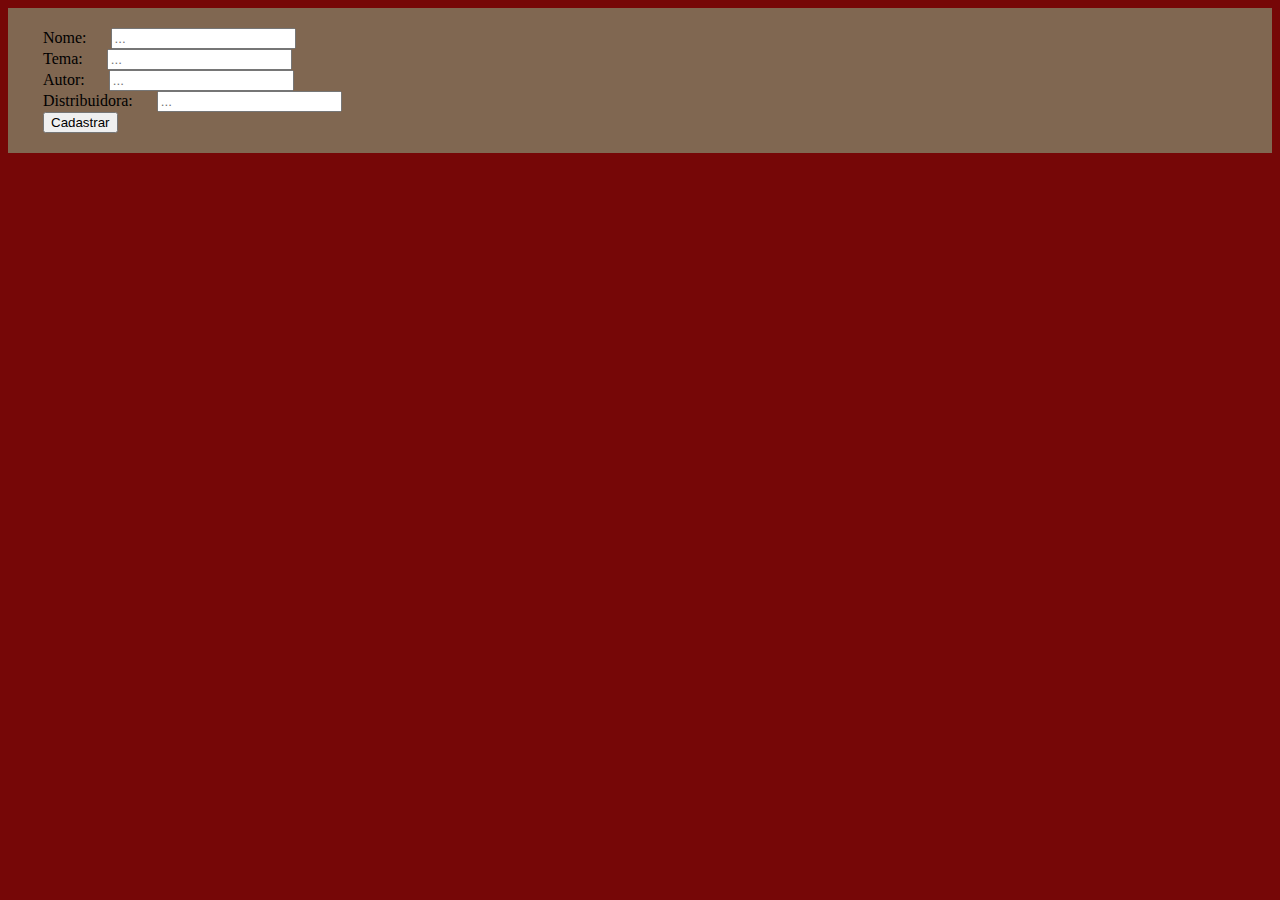
<file: [CRUD WEB] CREATE/livro.html>
<!DOCTYPE html>
<html>
    <head>
        <title>TODO supply a title</title>
        <meta charset="UTF-8">
        <meta name="viewport" content="width=device-width, initial-scale=1.0">
        <link href="https://cdn.jsdelivr.net/npm/bootstrap@5.2.3/dist/css/bootstrap.min.css" rel="stylesheet" integrity="sha384-rbsA2VBKQhggwzxH7pPCaAqO46MgnOM80zW1RWuH61DGLwZJEdK2Kadq2F9CUG65" crossorigin="anonymous">
        <style>
            body{
                background: #760707;
            }
            div{
                
                background-color: #806751;
                padding: 5px;
            }
            form{
                text-align: left;
                margin-left: 15px;
            }
            input{
                margin-left: 20px;
            }
        </style>
    </head>
    <body>
        <div class="container text-center">
  <div class="row">
    <div class="col">
        <div>
            <form action="livro.jsp" method="POST">
                Nome: <input type="text" name="nome" id="nome" placeholder="..."><br>
                Tema: <input type="text" name="tema" id="tema" placeholder="..."><br>
                Autor: <input type="text" name="autor" id="autor" placeholder="..."><br>
                Distribuidora: <input type="text" name="distribuidora" id="distribuidora" placeholder="..."><br>
                <button type="submit">Cadastrar</button>
            </form>
        </div>
    </div>
  </div>
</div>
    </body>
</html>
</file>
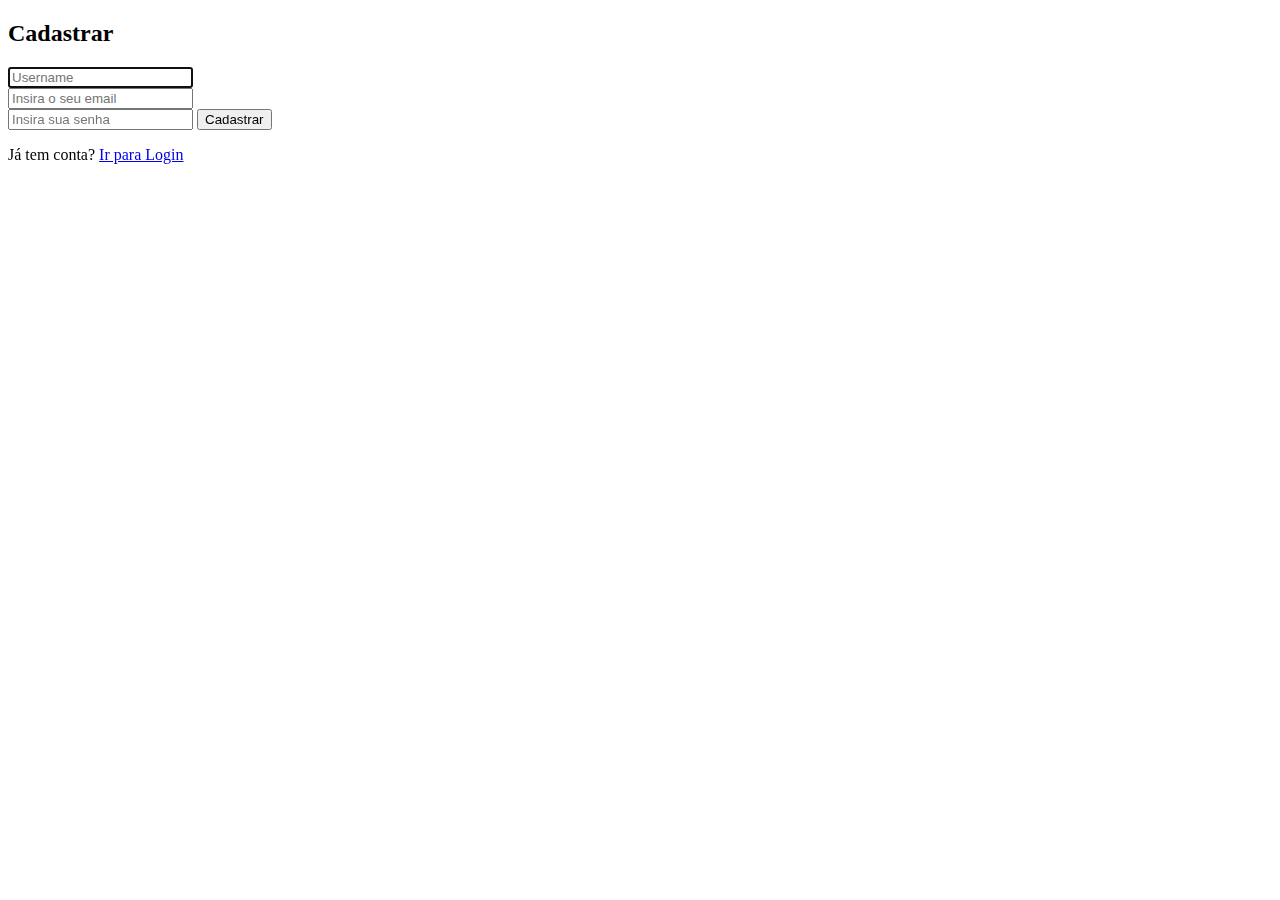
<file: [WEB] HTML + CSS/cadastro.html>
<!DOCTYPE html>
<html>
<head>
    <meta charset="utf-8">
    
    <link rel="stylesheet" type="text/css" href="file:///C:/Users/Gabbs/Desktop/atv17/cadastro.css">
	<title> pagina cadastro </title>  

</head>
<body>  
       <div style="background-image: url ('file:///C:/Users/Gabbs/Desktop/atv17/fundohd.jpg');">
       
        <form class="cadastrar" method="post" name="cadastrar">
                              
        <div class="padding">
        <h2 class="title"><i class="icon icon-user-1"></i> Cadastrar</h2>
        
        <div class="input">
        <input type="name" name="name" id="email" placeholder="Username"autofocus/>           
        
        <div class="input">
        <input type="email" name="email" id="email" placeholder="Insira o seu email">
        
        <div class="input">
        <input type="password" name="senha" id="password" placeholder="Insira sua senha">

         <button>
        <i class="spinner"></i>
        <span class="state">Cadastrar</span>
        <input type="hidden" class="btn fade_8S" name="cadastrar" value="Cadastrar">
        </button>
        
        <p class="link">  
            Já tem conta?
            <a href="login.html"> Ir para Login </a>
        </p>
    </div>
</form>
    
</body>
</html>
</file>
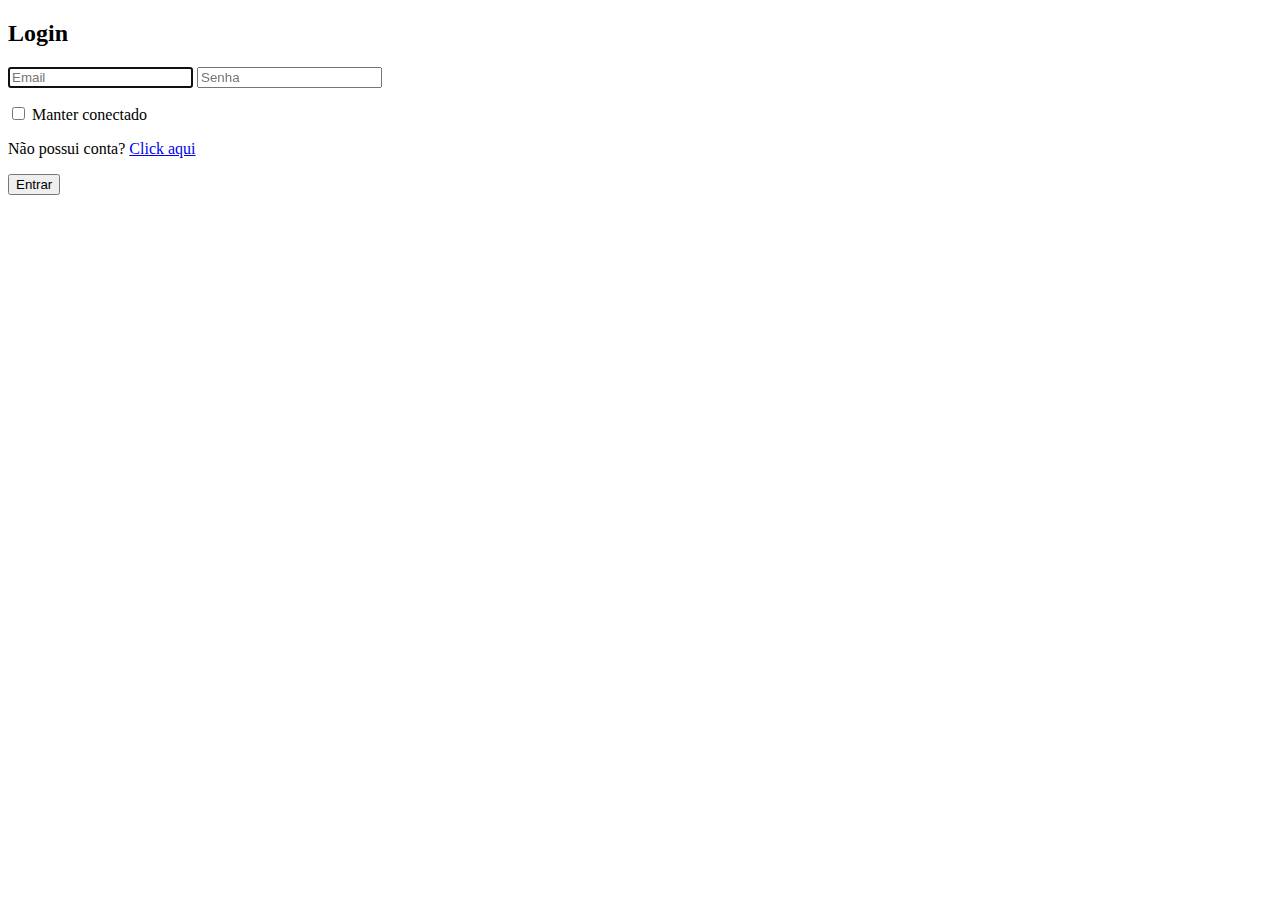
<file: [WEB] HTML + CSS/login.html>
<!DOCTYPE html>
<html>
<head>
    <meta charset="utf-8">
    
    <link rel="stylesheet" type="text/css" href="file:///C:/Users/Gabbs/Desktop/atv17/login.css">
		<title> login </title>
        
</head>
<body>
        <div style="background-image: url ('file:///C:/Users/Gabbs/Desktop/atv17/fundohd.jpg');">
       
        <form class="login" method="post" name="login">
                      
        <div class="padding">
        <h2 class="title"><i class="icon icon-user-1"></i> Login</h2>

        <input type="text" name="email" placeholder="Email" autofocus/>          
          
        <input type="password" name="senha" placeholder="Senha" />
       
     <p> 
        <input type="checkbox" name="manterlogado" id="manterlogado" value="" /> 
         <label for="manterlogado">Manter conectado</label>
     </p>

     <p class="link">
          Não possui conta?
        <a href="cadastro.html">Click aqui</a>
    </p>

        <button>
        <i class="spinner"></i>
        <span class="state">Entrar</span>
        <input type="hidden" class="btnEntrar" name="login" value="Entrar">
        </button>
            
        </div>

  </form>
        
    
</body>
</html>
</file>
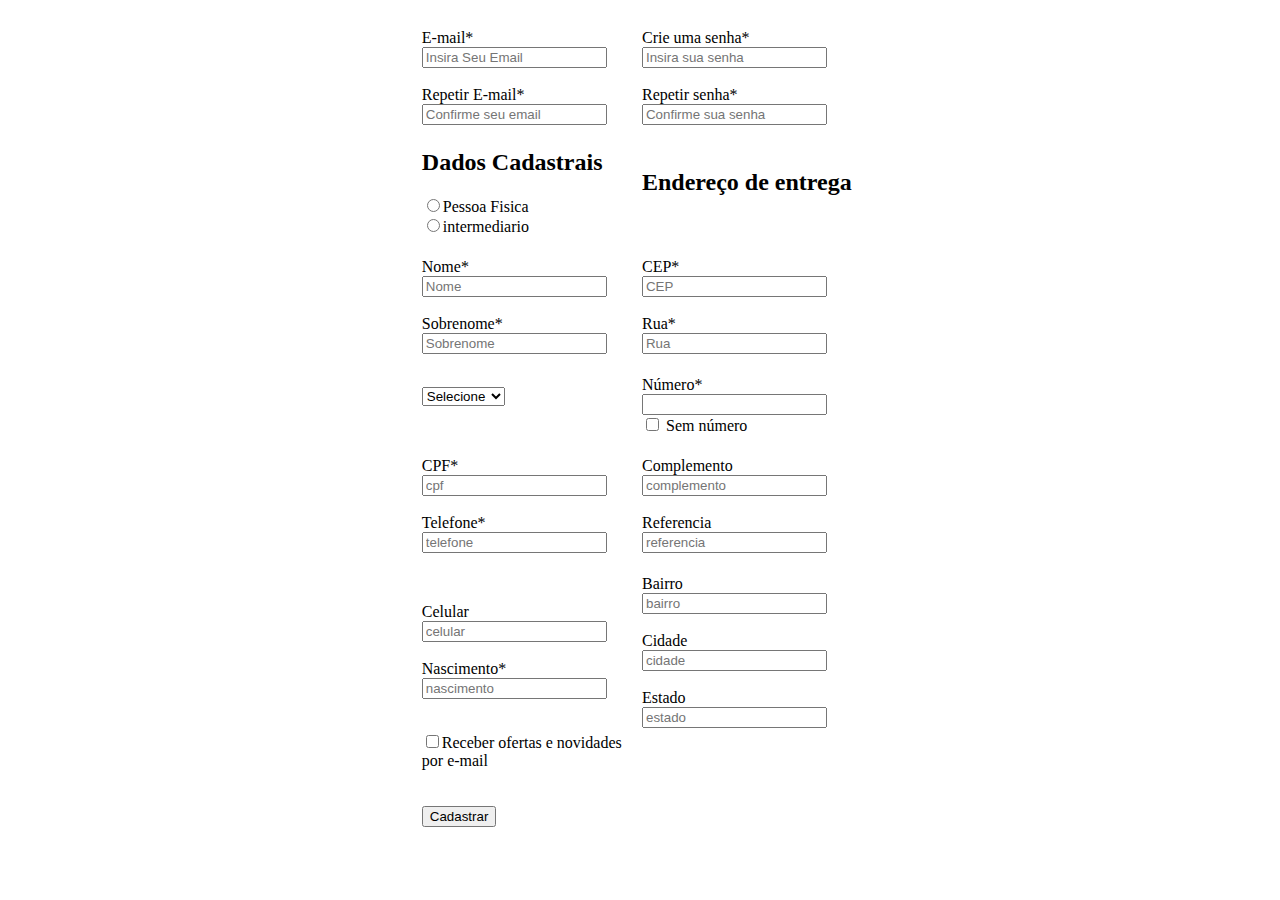
<file: [WEB] HTML/atv16.html>
<!DOCTYPE html>
<html>
<head>
	<meta charset="utf-8">
	<title> ATV16</title>
</head>
<body>
<center>
	<form action="*" method="post">
		<table width="35%">
			<tr>
				<td>
						<br>E-mail* <input type="email" name="email" placeholder="Insira Seu Email" required><br>
						<br>Repetir E-mail* <input type="email" name="email" placeholder="Confirme seu email" required<br><br>
					</td>
					<td>
						<br>Crie uma senha* <input type="password" name="password" placeholder="Insira sua senha" required><br>
						<br>Repetir senha* <input type="password" name="password" placeholder="Confirme sua senha" required><br>
					</td>
			</tr>
		
		
		<tr>
			    <td width="40%">
				    <h2> Dados Cadastrais</h2>
                    <input type="radio" name="pessoa"value="Pessoa Fisica">Pessoa Fisica<br />
                    <input type="radio" name="pessoa"value="Pessoa Juridica">intermediario<br />
                </td>
                <td width="40%">
                    <h2> Endereço de entrega</h2>
                 </td>
        </tr>
            
			<tr>
				<td>
						<br>Nome* <input type="nome" name="nome" placeholder="Nome" required><br>
						<br>Sobrenome* <input type="sobrenome" name="sobrenome" placeholder="Sobrenome" required<br><br>
					</td>
					<td>
						<br>CEP* <input type="cep" name="cep" placeholder="CEP" required><br>
						<br>Rua* <input type="rua" name="rua" placeholder="Rua" required><br>
					</td>
			</tr>
                <tr>
                    <td>
                        <select name=""> 
                            <option value="Selecione">Selecione</option>
                            <option value="Masculino">Masculino</option>
                            <option value="Feminino">Feminino</option> 
                        </select>
                       
                        </td>
                        <td>
                            <br>Número* <input type="numero" name="numero" placeholder="" required><br>
                            <input type="checkbox" name=""> Sem número<br>
                        </td>
                </tr>
                    <tr>
                    <td>
                            <br>CPF* <input type="cpf" name="cpf" placeholder="cpf" required><br>
                            <br>Telefone* <input type="telefone" name="telefone" placeholder="telefone" required<br><br>
                        </td>
                        <td>
                            <br>Complemento <input type="complemento" name="complemento" placeholder="complemento" required><br>
                            <br>Referencia <input type="refencia" name="referencia" placeholder="referencia" required><br>
                        </td>
                </tr>
                <tr>
                    <td>
                            <br>Celular <input type="celular" name="celular" placeholder="celular" required><br>
                            <br>Nascimento* <input type="nascimento" name="nascimento" placeholder="nascimento" required<br><br>
                        </td>
                        <td>
                            <br>Bairro <input type="bairro" name="bairro" placeholder="bairro" required><br>
                            <br>Cidade <input type="cidade" name="cidade" placeholder="cidade" required><br>
                            <br>Estado <input type="estado" name="estado" placeholder="estado" required><br>
                        </td>
                </tr>
                <td>
                  
                    <input type="checkbox" name="">Receber ofertas e novidades por e-mail <br>
                <br><br>
                <button>Cadastrar</button>
                </td>
</file>
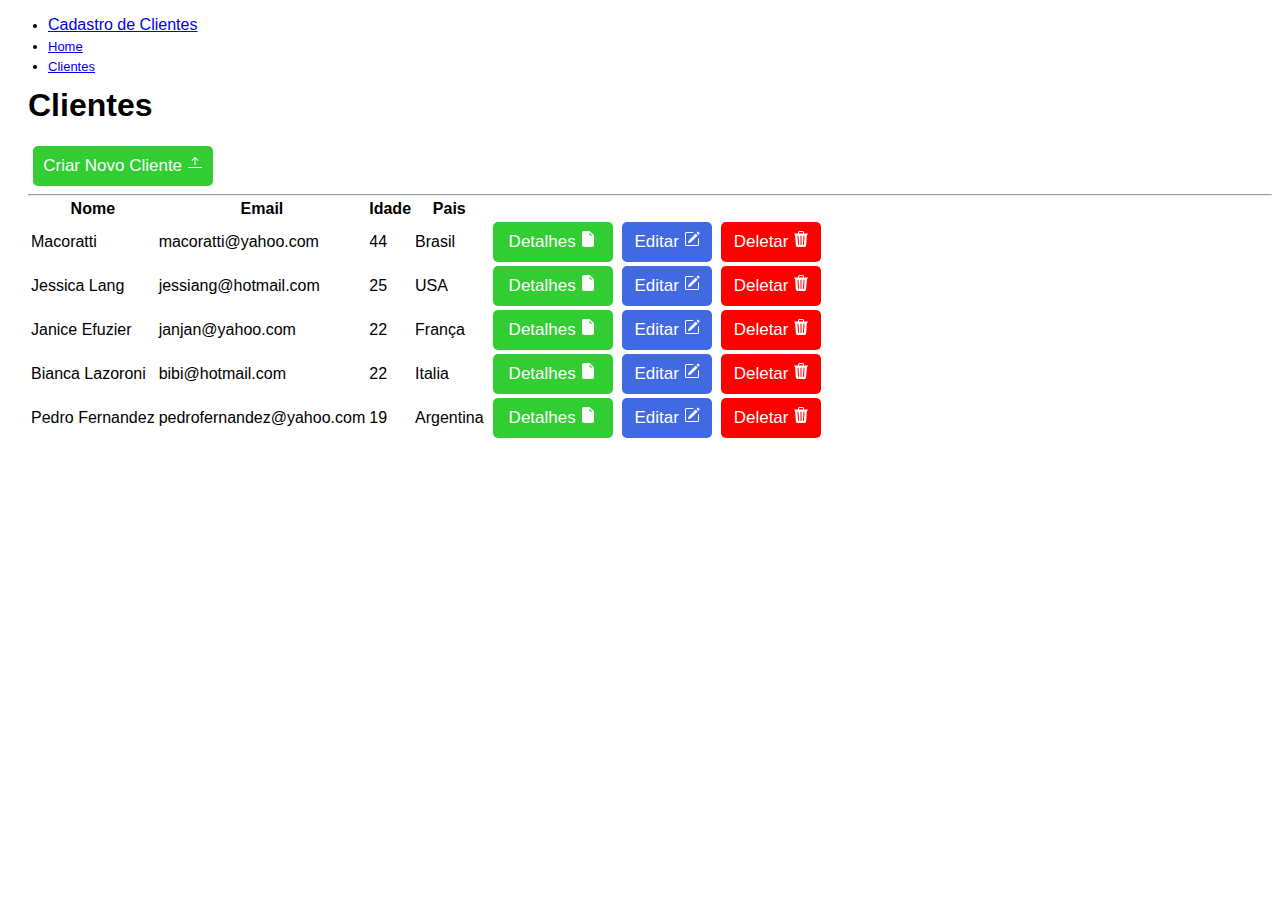
<file: SAP - Frontend/listar.html>
<!DOCTYPE html>
<html>
<head>
	<meta charset="utf-8">
	<meta name="viewport" content="width=device-width, initial-scale=1">
	<link href="https://cdn.jsdelivr.net/npm/bootstrap@5.2.3/dist/css/bootstrap.min.css" rel="stylesheet" integrity="sha384-rbsA2VBKQhggwzxH7pPCaAqO46MgnOM80zW1RWuH61DGLwZJEdK2Kadq2F9CUG65" crossorigin="anonymous">
	<title>Sap Listar</title>
	<style>
		*{
			font-family: arial;
		}
		main.container{
			margin-top: 15px;
			margin-left: 20px;
		}
		ul{
			height: 50px;
		}
		li{
		 	font-size: 13px;
			margin-top: 3px;
			margin-right: 20px;
		}
		text{
			font-size: 16px;
		}
		#text{
			margin-top: 5px;
		}
		button{
			margin-left: 5px;
			font-size: 17px;
			border-radius: 5px;
			border: none;
			width: 180px;
			height: 40px;
			background-color: limegreen;
			color: white;
		}
		button.details{
			width: 120px;
		}
		button.edit{
			background-color: royalblue;
			width: 90px;
		}
		button.del{
			background-color: red;
			width: 100px;
		}
		hr{
			margin-bottom: 1px;
		}
	</style>
</head>
<body>
	<nav class="navbar-dark navbar-expand-lg bg-dark">
  		<div class="container-fluid">
    		<div class="collapse navbar-collapse" id="navbarNav">
      			<ul class="navbar-nav">
        			<li class="nav-item">
          				<a class="nav-link" aria-current="page" href="#"><text>Cadastro de Clientes</text></a>
        			</li>
	        		<li class="nav-item" id="text">
    	      			<a class="nav-link" href="#">Home</a>
        			</li>
        			<li class="nav-item" id="text">
          				<a class="nav-link" href="#">Clientes</a>
   		     		</li>
      			</ul>
    		</div>
 		</div>
	</nav>
	<main class="container">
		<h1>Clientes</h1>
		<div>
			<button>Criar Novo Cliente <svg xmlns="http://www.w3.org/2000/svg" width="16" height="16" fill="currentColor" class="bi bi-arrow-bar-up" viewBox="0 0 16 16">
  			<path fill-rule="evenodd" d="M8 10a.5.5 0 0 0 .5-.5V3.707l2.146 2.147a.5.5 0 0 0 .708-.708l-3-3a.5.5 0 0 0-.708 0l-3 3a.5.5 0 1 0 .708.708L7.5 3.707V9.5a.5.5 0 0 0 .5.5zm-7 2.5a.5.5 0 0 1 .5-.5h13a.5.5 0 0 1 0 1h-13a.5.5 0 0 1-.5-.5z"/>
			</svg></button>
		</div>
		<hr>
		<table class="table">
  <thead>
    <tr>
      <th scope="col">Nome</th>
      <th scope="col">Email</th>
      <th scope="col">Idade</th>
      <th scope="col">Pais</th>
      <th scope="col"></th>
    </tr>
  </thead>
  <tbody>
    <tr>
      <td>Macoratti</td>
      <td>macoratti@yahoo.com</td>
      <td>44</td>
      <td>Brasil</td>
      <td><button class="details">Detalhes <svg xmlns="http://www.w3.org/2000/svg" width="16" height="16" fill="currentColor" class="bi bi-file-earmark-fill" viewBox="0 0 16 16">
 		 <path d="M4 0h5.293A1 1 0 0 1 10 .293L13.707 4a1 1 0 0 1 .293.707V14a2 2 0 0 1-2 2H4a2 2 0 0 1-2-2V2a2 2 0 0 1 2-2zm5.5 1.5v2a1 1 0 0 0 1 1h2l-3-3z"/>
		</svg></button>
		<button class="edit">Editar <svg xmlns="http://www.w3.org/2000/svg" width="16" height="16" fill="currentColor" class="bi bi-pencil-square" viewBox="0 0 16 16">
  			<path d="M15.502 1.94a.5.5 0 0 1 0 .706L14.459 3.69l-2-2L13.502.646a.5.5 0 0 1 .707 0l1.293 1.293zm-1.75 2.456-2-2L4.939 9.21a.5.5 0 0 0-.121.196l-.805 2.414a.25.25 0 0 0 .316.316l2.414-.805a.5.5 0 0 0 .196-.12l6.813-6.814z"/>
 		 	<path fill-rule="evenodd" d="M1 13.5A1.5 1.5 0 0 0 2.5 15h11a1.5 1.5 0 0 0 1.5-1.5v-6a.5.5 0 0 0-1 0v6a.5.5 0 0 1-.5.5h-11a.5.5 0 0 1-.5-.5v-11a.5.5 0 0 1 .5-.5H9a.5.5 0 0 0 0-1H2.5A1.5 1.5 0 0 0 1 2.5v11z"/>
		</svg></button>
		<button class="del">Deletar <svg xmlns="http://www.w3.org/2000/svg" width="16" height="16" fill="currentColor" class="bi bi-trash3-fill" viewBox="0 0 16 16">
 			<path d="M11 1.5v1h3.5a.5.5 0 0 1 0 1h-.538l-.853 10.66A2 2 0 0 1 11.115 16h-6.23a2 2 0 0 1-1.994-1.84L2.038 3.5H1.5a.5.5 0 0 1 0-1H5v-1A1.5 1.5 0 0 1 6.5 0h3A1.5 1.5 0 0 1 11 1.5Zm-5 0v1h4v-1a.5.5 0 0 0-.5-.5h-3a.5.5 0 0 0-.5.5ZM4.5 5.029l.5 8.5a.5.5 0 1 0 .998-.06l-.5-8.5a.5.5 0 1 0-.998.06Zm6.53-.528a.5.5 0 0 0-.528.47l-.5 8.5a.5.5 0 0 0 .998.058l.5-8.5a.5.5 0 0 0-.47-.528ZM8 4.5a.5.5 0 0 0-.5.5v8.5a.5.5 0 0 0 1 0V5a.5.5 0 0 0-.5-.5Z"/>
		</svg></button>
		</td>
    </tr>
    <tr>
      <td>Jessica Lang</td>
      <td>jessiang@hotmail.com</td>
      <td>25</td>
      <td>USA</td>
      <td><button class="details">Detalhes <svg xmlns="http://www.w3.org/2000/svg" width="16" height="16" fill="currentColor" class="bi bi-file-earmark-fill" viewBox="0 0 16 16">
 		 <path d="M4 0h5.293A1 1 0 0 1 10 .293L13.707 4a1 1 0 0 1 .293.707V14a2 2 0 0 1-2 2H4a2 2 0 0 1-2-2V2a2 2 0 0 1 2-2zm5.5 1.5v2a1 1 0 0 0 1 1h2l-3-3z"/>
		</svg></button>
		<button class="edit">Editar <svg xmlns="http://www.w3.org/2000/svg" width="16" height="16" fill="currentColor" class="bi bi-pencil-square" viewBox="0 0 16 16">
  			<path d="M15.502 1.94a.5.5 0 0 1 0 .706L14.459 3.69l-2-2L13.502.646a.5.5 0 0 1 .707 0l1.293 1.293zm-1.75 2.456-2-2L4.939 9.21a.5.5 0 0 0-.121.196l-.805 2.414a.25.25 0 0 0 .316.316l2.414-.805a.5.5 0 0 0 .196-.12l6.813-6.814z"/>
 		 	<path fill-rule="evenodd" d="M1 13.5A1.5 1.5 0 0 0 2.5 15h11a1.5 1.5 0 0 0 1.5-1.5v-6a.5.5 0 0 0-1 0v6a.5.5 0 0 1-.5.5h-11a.5.5 0 0 1-.5-.5v-11a.5.5 0 0 1 .5-.5H9a.5.5 0 0 0 0-1H2.5A1.5 1.5 0 0 0 1 2.5v11z"/>
		</svg></button>
		<button class="del">Deletar <svg xmlns="http://www.w3.org/2000/svg" width="16" height="16" fill="currentColor" class="bi bi-trash3-fill" viewBox="0 0 16 16">
 			<path d="M11 1.5v1h3.5a.5.5 0 0 1 0 1h-.538l-.853 10.66A2 2 0 0 1 11.115 16h-6.23a2 2 0 0 1-1.994-1.84L2.038 3.5H1.5a.5.5 0 0 1 0-1H5v-1A1.5 1.5 0 0 1 6.5 0h3A1.5 1.5 0 0 1 11 1.5Zm-5 0v1h4v-1a.5.5 0 0 0-.5-.5h-3a.5.5 0 0 0-.5.5ZM4.5 5.029l.5 8.5a.5.5 0 1 0 .998-.06l-.5-8.5a.5.5 0 1 0-.998.06Zm6.53-.528a.5.5 0 0 0-.528.47l-.5 8.5a.5.5 0 0 0 .998.058l.5-8.5a.5.5 0 0 0-.47-.528ZM8 4.5a.5.5 0 0 0-.5.5v8.5a.5.5 0 0 0 1 0V5a.5.5 0 0 0-.5-.5Z"/>
		</svg></button>
		</td>
    </tr>
    <tr>
    	<td>Janice Efuzier</td>
    	<td>janjan@yahoo.com</td>
    	<td>22</td>
    	<td>França</td>
      	<td><button class="details">Detalhes <svg xmlns="http://www.w3.org/2000/svg" width="16" height="16" fill="currentColor" class="bi bi-file-earmark-fill" viewBox="0 0 16 16">
 		 <path d="M4 0h5.293A1 1 0 0 1 10 .293L13.707 4a1 1 0 0 1 .293.707V14a2 2 0 0 1-2 2H4a2 2 0 0 1-2-2V2a2 2 0 0 1 2-2zm5.5 1.5v2a1 1 0 0 0 1 1h2l-3-3z"/>
		</svg></button>
		<button class="edit">Editar <svg xmlns="http://www.w3.org/2000/svg" width="16" height="16" fill="currentColor" class="bi bi-pencil-square" viewBox="0 0 16 16">
  			<path d="M15.502 1.94a.5.5 0 0 1 0 .706L14.459 3.69l-2-2L13.502.646a.5.5 0 0 1 .707 0l1.293 1.293zm-1.75 2.456-2-2L4.939 9.21a.5.5 0 0 0-.121.196l-.805 2.414a.25.25 0 0 0 .316.316l2.414-.805a.5.5 0 0 0 .196-.12l6.813-6.814z"/>
 		 	<path fill-rule="evenodd" d="M1 13.5A1.5 1.5 0 0 0 2.5 15h11a1.5 1.5 0 0 0 1.5-1.5v-6a.5.5 0 0 0-1 0v6a.5.5 0 0 1-.5.5h-11a.5.5 0 0 1-.5-.5v-11a.5.5 0 0 1 .5-.5H9a.5.5 0 0 0 0-1H2.5A1.5 1.5 0 0 0 1 2.5v11z"/>
		</svg></button>
		<button class="del">Deletar <svg xmlns="http://www.w3.org/2000/svg" width="16" height="16" fill="currentColor" class="bi bi-trash3-fill" viewBox="0 0 16 16">
 			<path d="M11 1.5v1h3.5a.5.5 0 0 1 0 1h-.538l-.853 10.66A2 2 0 0 1 11.115 16h-6.23a2 2 0 0 1-1.994-1.84L2.038 3.5H1.5a.5.5 0 0 1 0-1H5v-1A1.5 1.5 0 0 1 6.5 0h3A1.5 1.5 0 0 1 11 1.5Zm-5 0v1h4v-1a.5.5 0 0 0-.5-.5h-3a.5.5 0 0 0-.5.5ZM4.5 5.029l.5 8.5a.5.5 0 1 0 .998-.06l-.5-8.5a.5.5 0 1 0-.998.06Zm6.53-.528a.5.5 0 0 0-.528.47l-.5 8.5a.5.5 0 0 0 .998.058l.5-8.5a.5.5 0 0 0-.47-.528ZM8 4.5a.5.5 0 0 0-.5.5v8.5a.5.5 0 0 0 1 0V5a.5.5 0 0 0-.5-.5Z"/>
		</svg></button>
		</td>
    </tr>
    <tr>
    	<td>Bianca Lazoroni</td>
    	<td>bibi@hotmail.com</td>
    	<td>22</td>
    	<td>Italia</td>
      	<td><button class="details">Detalhes <svg xmlns="http://www.w3.org/2000/svg" width="16" height="16" fill="currentColor" class="bi bi-file-earmark-fill" viewBox="0 0 16 16">
 		 <path d="M4 0h5.293A1 1 0 0 1 10 .293L13.707 4a1 1 0 0 1 .293.707V14a2 2 0 0 1-2 2H4a2 2 0 0 1-2-2V2a2 2 0 0 1 2-2zm5.5 1.5v2a1 1 0 0 0 1 1h2l-3-3z"/>
		</svg></button>
		<button class="edit">Editar <svg xmlns="http://www.w3.org/2000/svg" width="16" height="16" fill="currentColor" class="bi bi-pencil-square" viewBox="0 0 16 16">
  			<path d="M15.502 1.94a.5.5 0 0 1 0 .706L14.459 3.69l-2-2L13.502.646a.5.5 0 0 1 .707 0l1.293 1.293zm-1.75 2.456-2-2L4.939 9.21a.5.5 0 0 0-.121.196l-.805 2.414a.25.25 0 0 0 .316.316l2.414-.805a.5.5 0 0 0 .196-.12l6.813-6.814z"/>
 		 	<path fill-rule="evenodd" d="M1 13.5A1.5 1.5 0 0 0 2.5 15h11a1.5 1.5 0 0 0 1.5-1.5v-6a.5.5 0 0 0-1 0v6a.5.5 0 0 1-.5.5h-11a.5.5 0 0 1-.5-.5v-11a.5.5 0 0 1 .5-.5H9a.5.5 0 0 0 0-1H2.5A1.5 1.5 0 0 0 1 2.5v11z"/>
		</svg></button>
		<button class="del">Deletar <svg xmlns="http://www.w3.org/2000/svg" width="16" height="16" fill="currentColor" class="bi bi-trash3-fill" viewBox="0 0 16 16">
 			<path d="M11 1.5v1h3.5a.5.5 0 0 1 0 1h-.538l-.853 10.66A2 2 0 0 1 11.115 16h-6.23a2 2 0 0 1-1.994-1.84L2.038 3.5H1.5a.5.5 0 0 1 0-1H5v-1A1.5 1.5 0 0 1 6.5 0h3A1.5 1.5 0 0 1 11 1.5Zm-5 0v1h4v-1a.5.5 0 0 0-.5-.5h-3a.5.5 0 0 0-.5.5ZM4.5 5.029l.5 8.5a.5.5 0 1 0 .998-.06l-.5-8.5a.5.5 0 1 0-.998.06Zm6.53-.528a.5.5 0 0 0-.528.47l-.5 8.5a.5.5 0 0 0 .998.058l.5-8.5a.5.5 0 0 0-.47-.528ZM8 4.5a.5.5 0 0 0-.5.5v8.5a.5.5 0 0 0 1 0V5a.5.5 0 0 0-.5-.5Z"/>
		</svg></button>
		</td>
    </tr>
    <tr>
    	<td>Pedro Fernandez</td>
    	<td>pedrofernandez@yahoo.com</td>
    	<td>19</td>
    	<td>Argentina</td>
      	<td><button class="details">Detalhes <svg xmlns="http://www.w3.org/2000/svg" width="16" height="16" fill="currentColor" class="bi bi-file-earmark-fill" viewBox="0 0 16 16">
 		 <path d="M4 0h5.293A1 1 0 0 1 10 .293L13.707 4a1 1 0 0 1 .293.707V14a2 2 0 0 1-2 2H4a2 2 0 0 1-2-2V2a2 2 0 0 1 2-2zm5.5 1.5v2a1 1 0 0 0 1 1h2l-3-3z"/>
		</svg></button>
		<button class="edit">Editar <svg xmlns="http://www.w3.org/2000/svg" width="16" height="16" fill="currentColor" class="bi bi-pencil-square" viewBox="0 0 16 16">
  			<path d="M15.502 1.94a.5.5 0 0 1 0 .706L14.459 3.69l-2-2L13.502.646a.5.5 0 0 1 .707 0l1.293 1.293zm-1.75 2.456-2-2L4.939 9.21a.5.5 0 0 0-.121.196l-.805 2.414a.25.25 0 0 0 .316.316l2.414-.805a.5.5 0 0 0 .196-.12l6.813-6.814z"/>
 		 	<path fill-rule="evenodd" d="M1 13.5A1.5 1.5 0 0 0 2.5 15h11a1.5 1.5 0 0 0 1.5-1.5v-6a.5.5 0 0 0-1 0v6a.5.5 0 0 1-.5.5h-11a.5.5 0 0 1-.5-.5v-11a.5.5 0 0 1 .5-.5H9a.5.5 0 0 0 0-1H2.5A1.5 1.5 0 0 0 1 2.5v11z"/>
		</svg></button>
		<button class="del">Deletar <svg xmlns="http://www.w3.org/2000/svg" width="16" height="16" fill="currentColor" class="bi bi-trash3-fill" viewBox="0 0 16 16">
 			<path d="M11 1.5v1h3.5a.5.5 0 0 1 0 1h-.538l-.853 10.66A2 2 0 0 1 11.115 16h-6.23a2 2 0 0 1-1.994-1.84L2.038 3.5H1.5a.5.5 0 0 1 0-1H5v-1A1.5 1.5 0 0 1 6.5 0h3A1.5 1.5 0 0 1 11 1.5Zm-5 0v1h4v-1a.5.5 0 0 0-.5-.5h-3a.5.5 0 0 0-.5.5ZM4.5 5.029l.5 8.5a.5.5 0 1 0 .998-.06l-.5-8.5a.5.5 0 1 0-.998.06Zm6.53-.528a.5.5 0 0 0-.528.47l-.5 8.5a.5.5 0 0 0 .998.058l.5-8.5a.5.5 0 0 0-.47-.528ZM8 4.5a.5.5 0 0 0-.5.5v8.5a.5.5 0 0 0 1 0V5a.5.5 0 0 0-.5-.5Z"/>
		</svg></button>
		</td>
    </tr>
  </tbody>
</table>
	</main>
</body>
</html>
</file>
